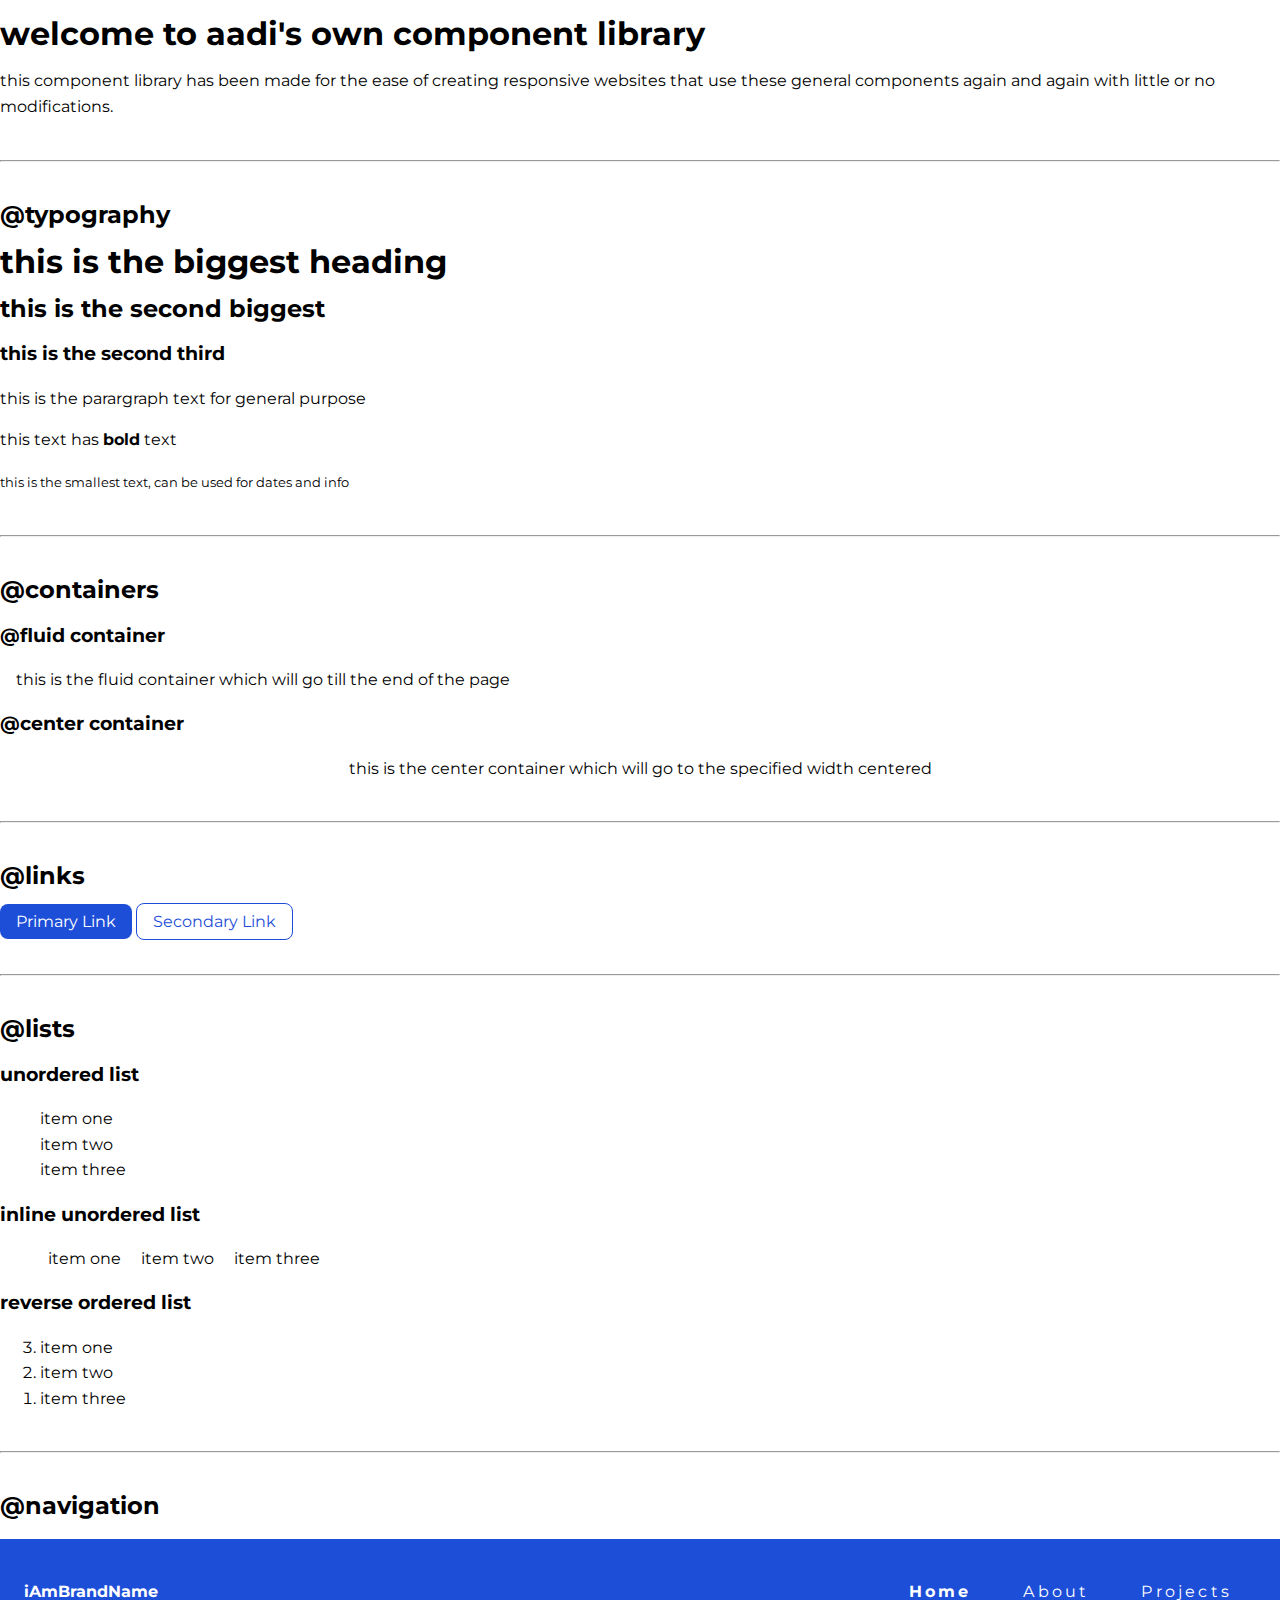
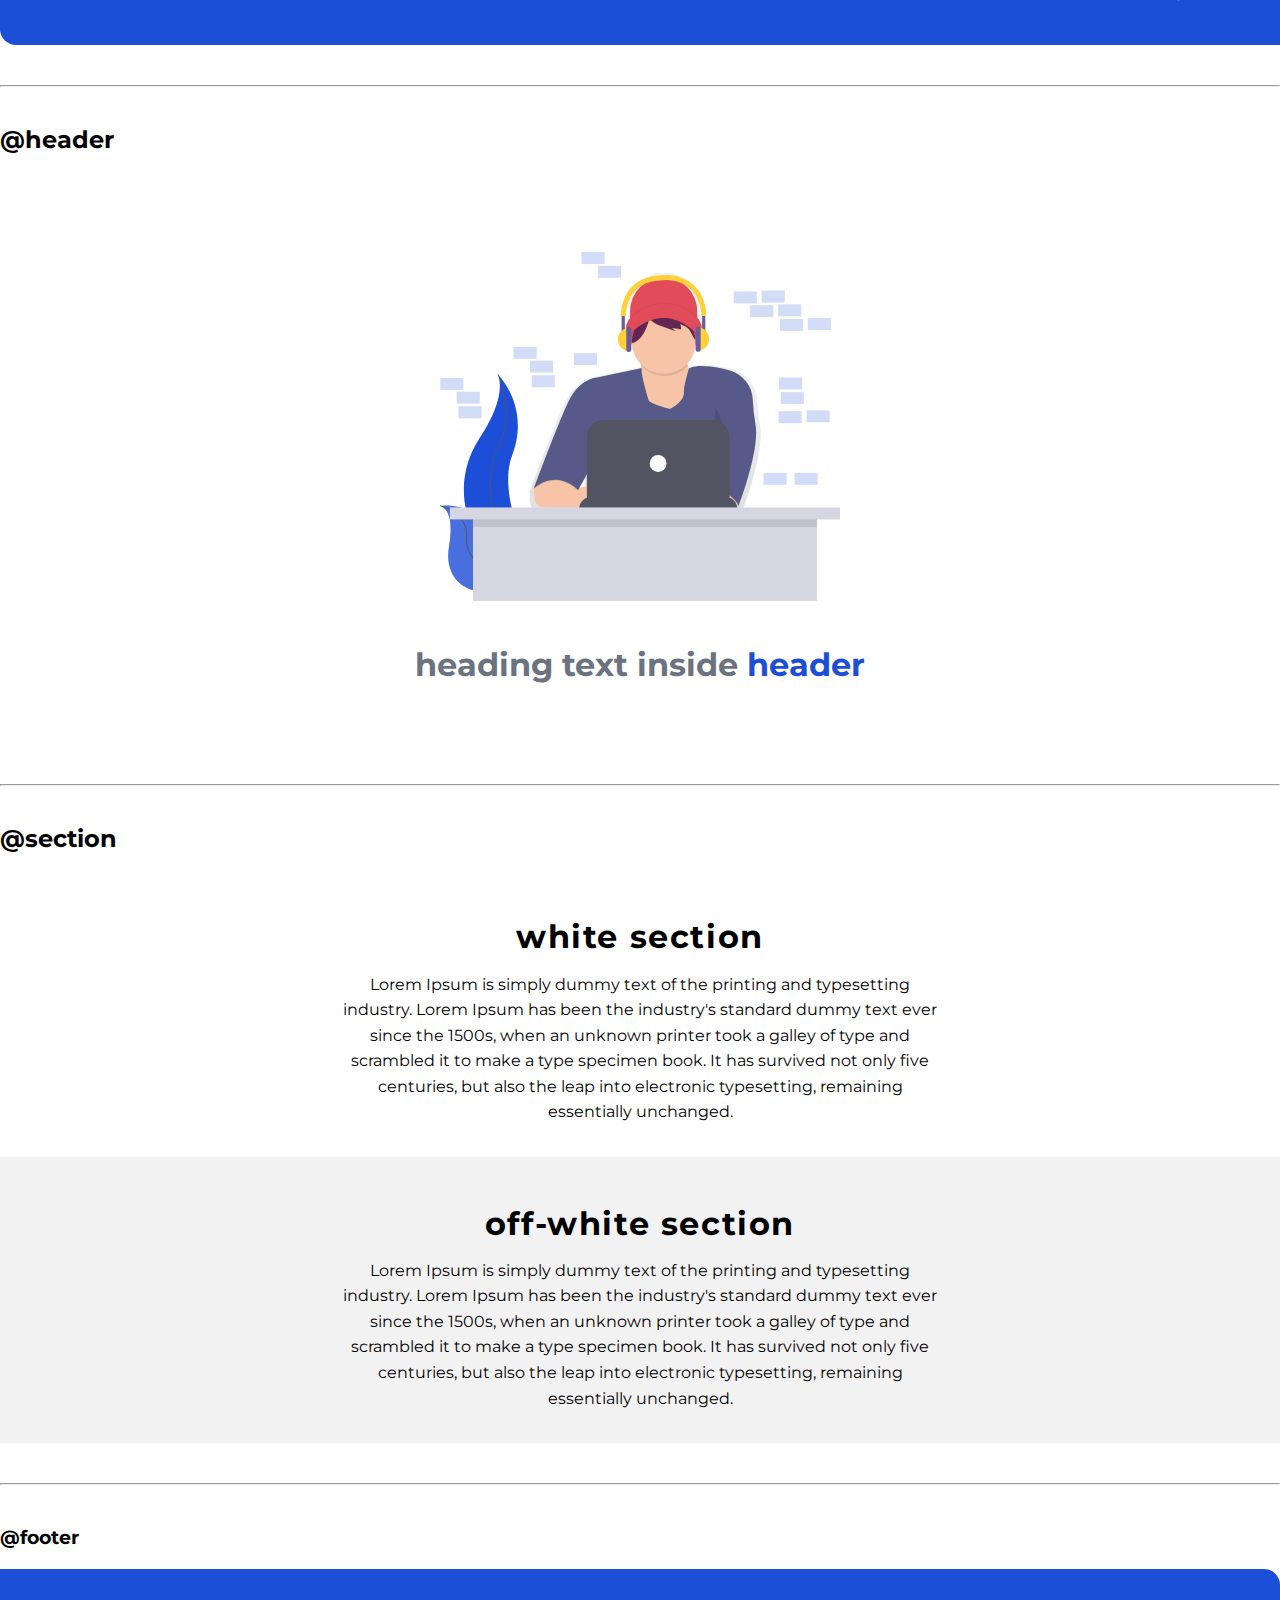
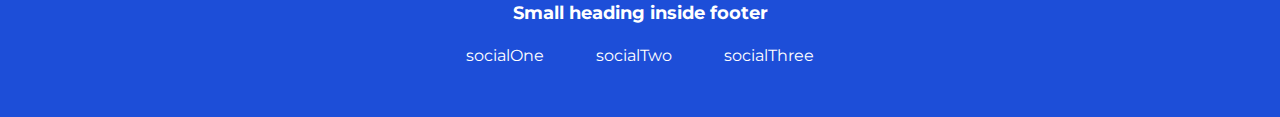
<file: lib/components.html>
<!DOCTYPE html>
<html lang="en">
  <head>
    <meta charset="UTF-8" />
    <meta name="viewport" content="width=device-width, initial-scale=1.0" />
    <title>Aadi's Component Library</title>
    <link href="/style.css" rel="stylesheet" />
  </head>
  <body>
    <h1>welcome to aadi's own component library</h1>
    <p>
      this component library has been made for the ease of creating responsive
      websites that use these general components again and again with little or
      no modifications.
    </p>

    <hr />

    <h2>@typography</h2>
    <h1>this is the biggest heading</h1>
    <h2>this is the second biggest</h2>
    <h3>this is the second third</h3>
    <p>this is the parargraph text for general purpose</p>
    <p>this text has <strong>bold</strong> text</p>
    <small>this is the smallest text, can be used for dates and info</small>

    <hr />

    <h2>@containers</h2>

    <h3>@fluid container</h3>
    <div class="container">
      <p>this is the fluid container which will go till the end of the page</p>
    </div>

    <h3>@center container</h3>
    <div class="container container-center">
      <p>
        this is the center container which will go to the specified width
        centered
      </p>
    </div>

    <hr />

    <h2>@links</h2>

    <a class="link link-primary" href="/">Primary Link</a>
    <a class="link link-secondary" href="/">Secondary Link</a>

    <hr />

    <h2>@lists</h2>

    <h3>unordered list</h3>
    <ul class="list-non-bullets">
      <li>item one</li>
      <li>item two</li>
      <li>item three</li>
    </ul>

    <h3>inline unordered list</h3>
    <ul class="list-non-bullets">
      <li class="list-item-inline">item one</li>
      <li class="list-item-inline">item two</li>
      <li class="list-item-inline">item three</li>
    </ul>

    <h3>reverse ordered list</h3>
    <ol reversed>
      <li>item one</li>
      <li>item two</li>
      <li>item three</li>
    </ol>

    <hr />

    <h2>@navigation</h2>

    <nav class="navigation container">
      <div class="nav-brand">iAmBrandName</div>

      <ul class="list-non-bullet nav-pills">
        <li class="list-item-inline link-active">
          <a class="link" href="/">Home</a>
        </li>
        <li class="list-item-inline">
          <a class="link" href="/">About</a>
        </li>
        <li class="list-item-inline">
          <a class="link" href="/">Projects</a>
        </li>
      </ul>
    </nav>

    <hr />

    <h2>@header</h2>
    <header class="hero">
      <img class="hero-img" src="/images/hero-image.svg" alt="" />
      <h1 class="hero-text">
        heading text inside <span class="hero-inverted">header</span>
      </h1>
    </header>

    <hr />

    <h2>@section</h2>

    <section class="section">
      <div class="container container-center">
        <h1>white section</h1>
        <p>
          Lorem Ipsum is simply dummy text of the printing and typesetting
          industry. Lorem Ipsum has been the industry's standard dummy text ever
          since the 1500s, when an unknown printer took a galley of type and
          scrambled it to make a type specimen book. It has survived not only
          five centuries, but also the leap into electronic typesetting,
          remaining essentially unchanged.
        </p>
      </div>
    </section>

    <section class="section section-ow">
      <div class="container container-center">
        <h1>off-white section</h1>
        <p>
          Lorem Ipsum is simply dummy text of the printing and typesetting
          industry. Lorem Ipsum has been the industry's standard dummy text ever
          since the 1500s, when an unknown printer took a galley of type and
          scrambled it to make a type specimen book. It has survived not only
          five centuries, but also the leap into electronic typesetting,
          remaining essentially unchanged.
        </p>
      </div>
    </section>

    <hr />
    <h3>@footer</h3>
    <footer class="footer">
      <div>Small heading inside footer</div>
      <ul class="list-non-bullets">
        <li class="list-item-inline">
          <a class="link" href="/">socialOne</a>
        </li>
        <li class="list-item-inline">
          <a class="link" href="/">socialTwo</a>
        </li>
        <li class="list-item-inline">
          <a class="link" href="/">socialThree</a>
        </li>
      </ul>
    </footer>
  </body>
</html>
</file>
<file: style.css>
@import url("https://fonts.googleapis.com/css2?family=Montserrat:wght@400;500;700&display=swap");
/* --- css variables --- */
:root {
  --primary-color: #1d4ed8;
  --dark-gray-color: #6b7280;
  --bg-gray-color: #191919;
  --ow-color: #f3f2f2;
}

/* --- Typography --- */

body {
  position: relative;
  font-family: "Montserrat", sans-serif;
  margin: 0;
  background-color: #f6f6f60e;
}

body.dark-theme {
  background-color: #111;
  color: white;
}

body.dark-theme .section-ow {
  background-color: var(--bg-gray-color);
}

/* --- Containers --- */

.container {
  padding: 0rem 1rem;
}

.container-center {
  max-width: 600px;
  margin: auto;
  text-align: center;
}

/* --- links --- */

.link {
  text-decoration: none;
  padding: 0.5rem 1rem;
  border-radius: 0.5rem;
  margin-top: 1rem;
}

.link-primary {
  background-color: var(--primary-color);
  color: white;
}

.link-secondary {
  color: var(--primary-color);
  border: 1px solid var(--primary-color);
}

.link-special-primary {
  color: var(--primary-color);
  letter-spacing: 0.2rem;
  font-weight: 500;
  padding-left: 0;
  transition: 0.5s;
}

.link-special-primary:hover,
.link-special-primary:active {
  background-color: var(--primary-color);
  color: white;
  padding: 0.5rem 1rem;
}

.link-special-secondary {
  color: var(--primary-color);
  letter-spacing: 0.2rem;
  font-weight: 500;
  padding-left: 0;
  border: 1px solid transparent;
  transition: 0.5s;
}

.link-special-secondary:hover,
.link-special-secondary:active {
  color: var(--primary-color);
  border: 1px solid var(--primary-color);
  padding: 0.5rem 1rem;
}

/* hr tag */
hr {
  margin: 2.5rem 0rem;
}

/* --- lists --- */

.list-non-bullets {
  list-style: none;
}

.list-item-inline {
  display: inline-block;
  padding: 0rem 0.5rem;
}

/* --- navigation --- */

.navigation {
  display: flex;
  align-items: center;
  justify-content: space-between;
  background-color: var(--primary-color);
  color: white;
  border-bottom-left-radius: 1rem;
  padding: 1.5rem;
}

.nav-brand {
  font-weight: bold;
}

.navigation .link {
  color: white;
  letter-spacing: 0.2rem;
  transition: 1s;
}

.link-active {
  font-weight: bold;
}

.nav-pills .link:hover,
.nav-pills .link:active {
  letter-spacing: 0.3rem;
}

.nav-image {
  max-width: 80px;
  justify-self: flex-start;
}

/* --- header --- */

.hero {
  padding: 2rem;
}

.hero-img {
  max-width: 400px;
  display: block;
  margin: auto;
  padding-top: 3rem;
}

.hero-text {
  padding-top: 1rem;
  color: var(--dark-gray-color);
  text-align: center;
  line-height: 160%;
}

.hero-inverted {
  color: var(--primary-color);
}

/* --- sections --- */

.section {
  padding: 1rem 0rem;
}

.section h1 {
  text-align: center;
  padding-top: 1rem;
  letter-spacing: 0.1rem;
}

.section-ow {
  background-color: var(--ow-color);
}

/* --- footer --- */

.footer {
  background-color: var(--primary-color);
  color: white;
  padding: 2rem 1rem;
  border-top-right-radius: 1rem;
  text-align: center;
}

.footer div {
  font-weight: bold;
  font-size: large;
}

.footer ul {
  padding-inline-start: 0px;
}

.footer .link {
  color: white;
}

/* --- Extra CSS  --- */

.section .link {
  display: inline-block;
  margin: 0.5rem 0rem;
}

.link-green {
  color: #2ecc40;
}

.link-green:hover,
.link-green:active {
  color: #2ecc40;
  border: 1px solid #2ecc40;
}

body {
  line-height: 160%;
}

.date{
  display: block;
  margin-top: 15px;
}

.blog-date{
  text-align: center;
}

/* --- icon color effect --- */

.github,
.linkedin,
.twitter {
  font-size: xx-large;
  margin-right: 0.5rem;
  vertical-align: middle;
  transition: 0.3s;
}

.github:hover,
.github:active {
  color: #333;
  transform: scale(1.5);
}

.linkedin:hover,
.linkedin:active {
  transform: scale(1.5);
}

.twitter:hover,
.twitter:active {
  color: #b5b5dd;
  transform: scale(1.5);
}

/* Absolute Positioned elements */

/* theme toggle button */

button {
  border: none;
  outline: none;
}

.btn-theme {
  position: absolute;
  top: 150px;
  right: 3%;
  font-family: "Montserrat", sans-serif;
  transition: 0.5s;

  text-decoration: none;
  border-radius: 0.6rem;
  padding: 12px 17px;
  border: solid 2px #535353;
  color: white;
  text-align: center;
  vertical-align: middle;
  overflow: hidden;
  font-weight: bold;
  transition: 0.4s;
  font-size: 0.73rem;
  background-color: #36383d;
}

.btn-theme:hover {
  background-color: #535353;
  color: white;
}

/* .btn-theme:active {
  transform: translate(+2%, +10%);
  box-shadow: 7px 5px 5px rgba(0, 0, 0, 0.5);
  border: none;
} */

.btn-light {
  background-color: white;
  color: #111;
}

.btn-light:hover {
  background-color: #c6c6c7;
  color: #202124;
}

/* GIF/Images CSS */

.image {
  max-width: 600px;
  border-radius: 0.5rem;
  margin: 1rem 0rem;
}
</file>
